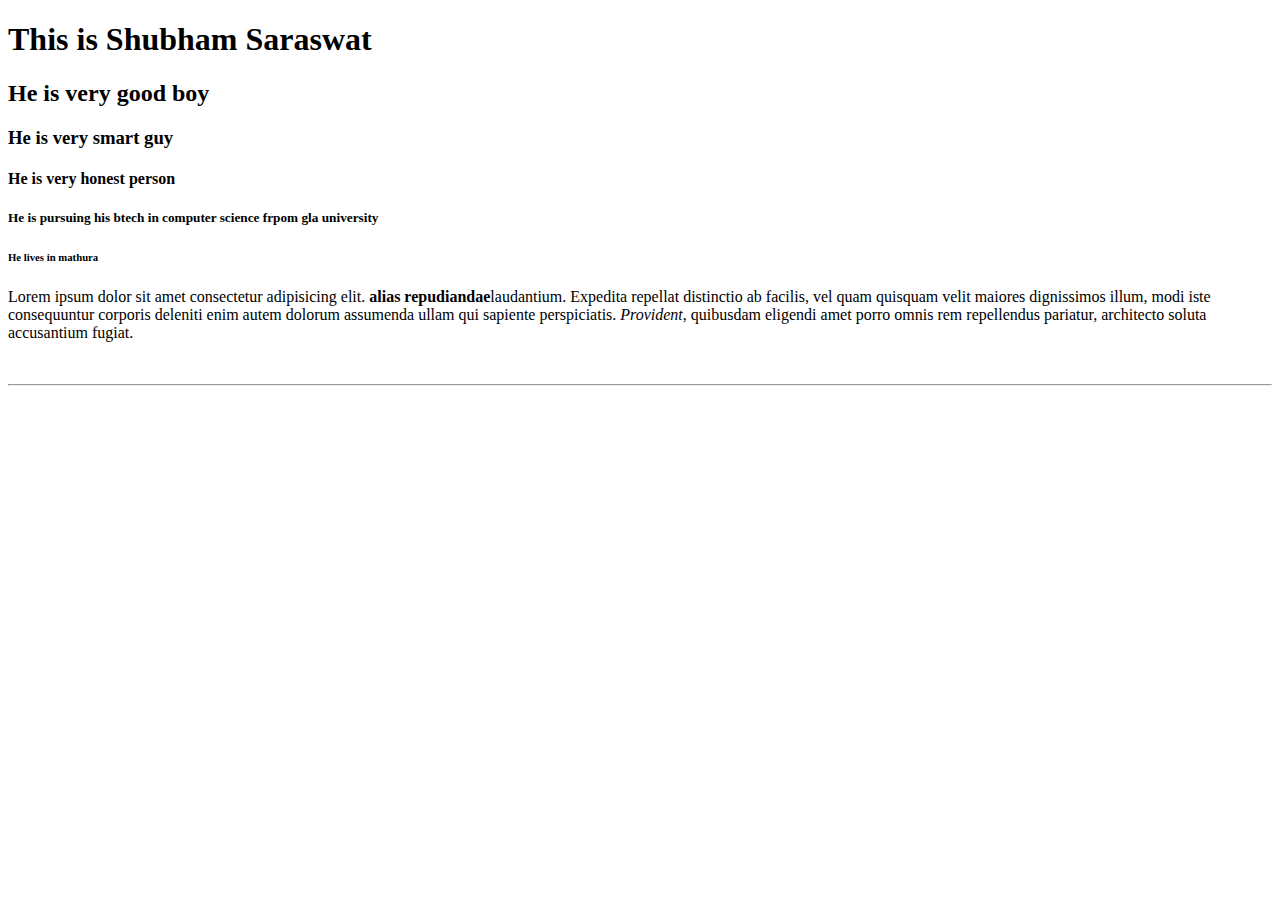
<file: index.html>
<!DOCTYPE html>
<html lang="en">
<head>
    <meta charset="UTF-8">
    <meta name="viewport" content="width=device-width, initial-scale=1.0">
    <!-- discription of the website -->
    <meta name="Discription" content="this is discription">
    <!-- when this keywords type on search engine then this website will open -->
    <meta name="keywords" content ="html,html tuturial">
    <!-- title of the website -->
    <title>Document</title>
    
</head>
<body>
    <!-- these are  heading tags -->
    <h1>This is Shubham Saraswat</h1>
    <h2>He is very good boy</h2>
    <h3>He is very smart guy</h3>
    <h4>He is very honest person</h4>
    <h5>He is pursuing his btech in computer science frpom gla university</h5>
    <h6>He lives in mathura</h6>
    <!-- this is a paragraph tag  lorem 50 for 50 words-->
    <p>Lorem ipsum dolor sit amet consectetur adipisicing elit. <strong>alias repudiandae</strong>laudantium. Expedita repellat distinctio ab facilis, vel quam quisquam velit maiores dignissimos illum, modi iste consequuntur corporis deleniti enim autem dolorum assumenda ullam qui sapiente perspiciatis. <em>Provident</em>, quibusdam eligendi amet porro omnis rem repellendus pariatur, architecto soluta accusantium fugiat.</p>
    <!-- strong for boldness and em for italic -->
    <!-- br for spaces and hr for horizontal line -->
    <br>
    <hr>

</body>
</html>
</file>
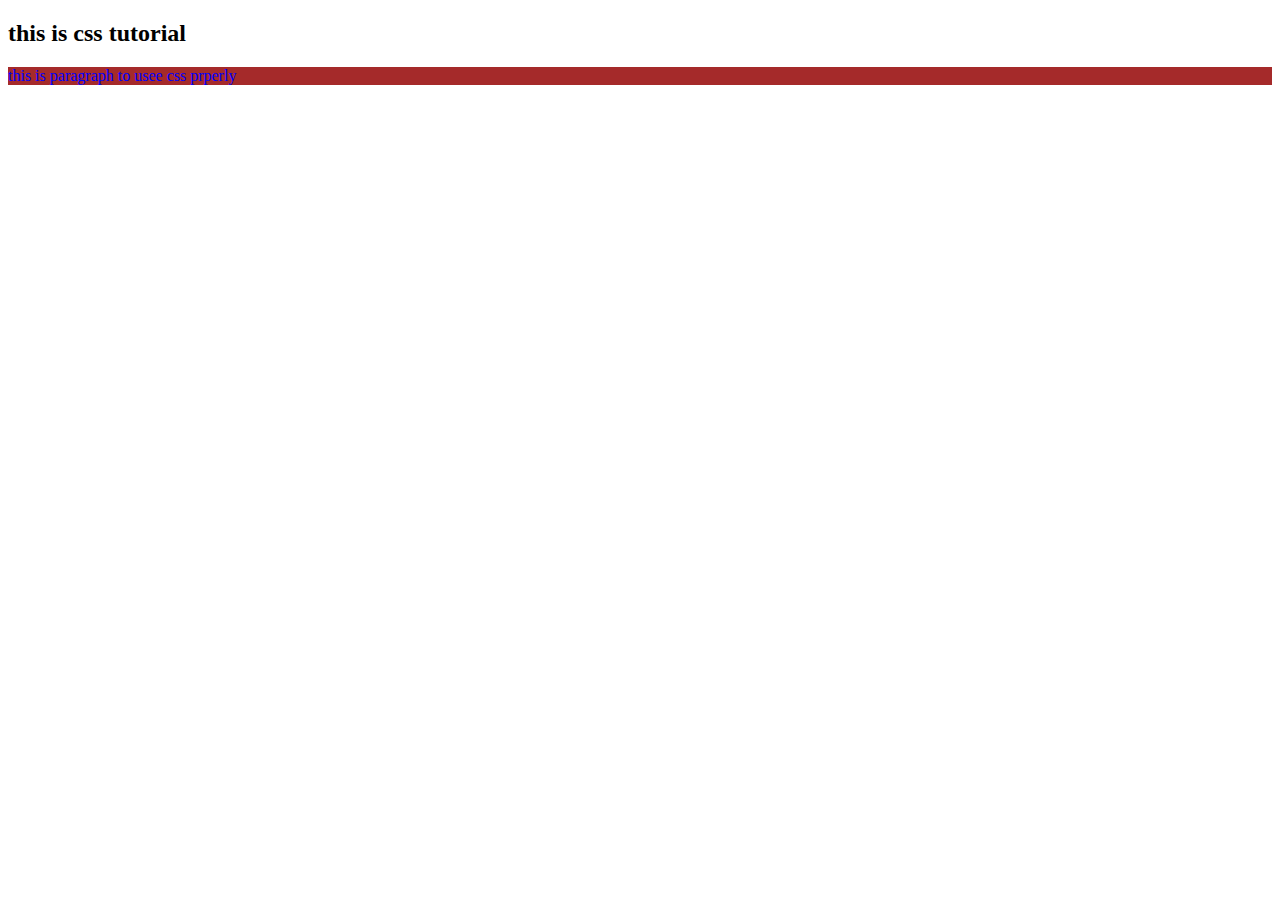
<file: addcss.html>
<!DOCTYPE html>
<html lang="en">
<head>
    <meta charset="UTF-8">
    <meta name="viewport" content="width=device-width, initial-scale=1.0">
    <title>Document</title>
    <!-- this is internal css -->
    <style>
        p{
            color: brown;
            background-color:cornflowerblue;
        }
    </style>
    <!-- if we use !important in front of anyone css format then it will aply to the html item -->
    <!-- this is external css in which we add external css file to give styling -->
    <link rel="stylesheet" href="css1.css">
</head>
<body>
    <h2>this is css tutorial</h2>
    <!-- this is inline css -->
    <p style="color: blue; background-color: brown;">this is paragraph to usee css prperly</p>
</body>
</html>
</file>
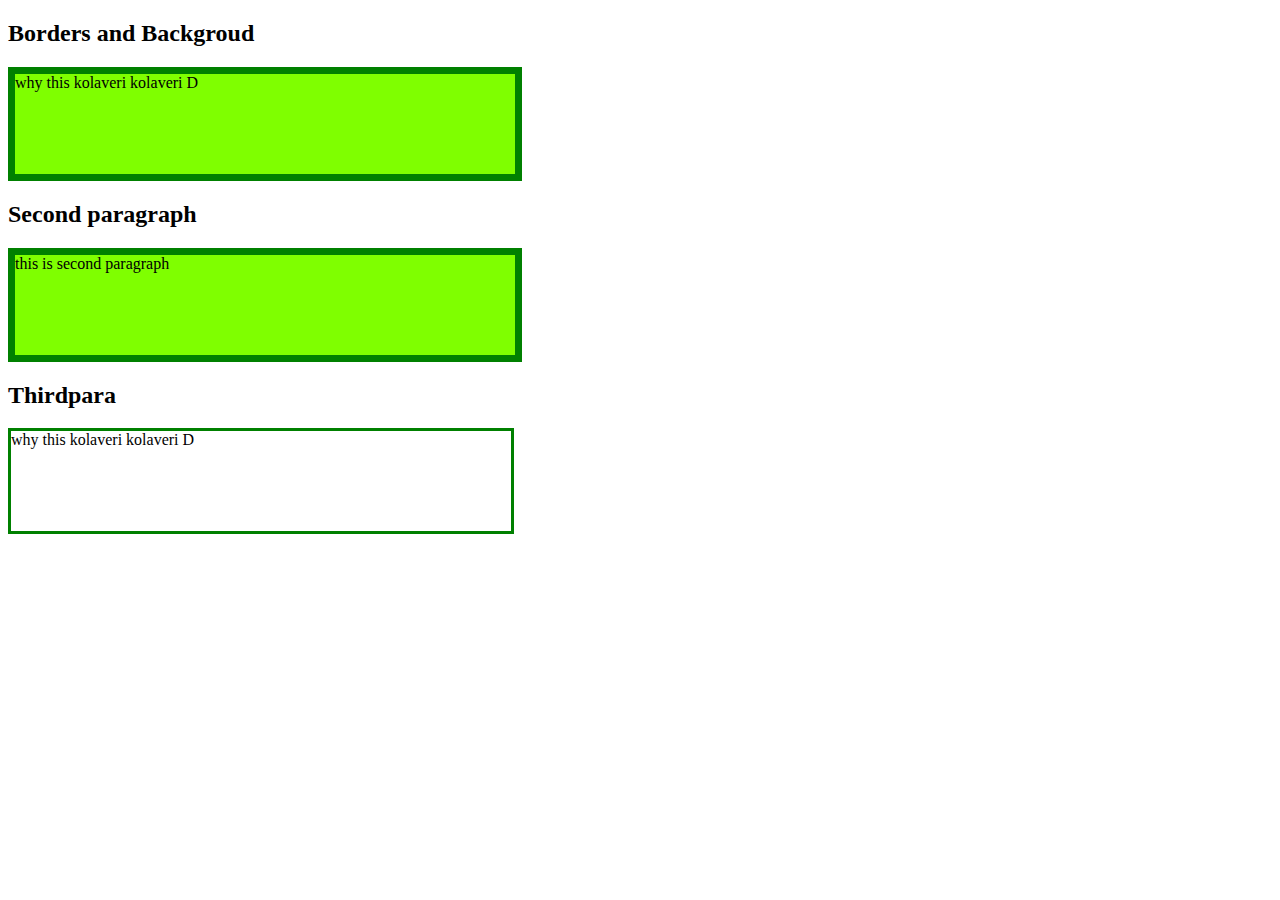
<file: border_and)background.html>
<!DOCTYPE html>
<html lang="en">
<head>
    <meta charset="UTF-8">
    <meta name="viewport" content="width=device-width, initial-scale=1.0">
    <title>Border and Background </title>
    <style>
        #firstpara{
            background-color: chartreuse;
            width:500px;
            height: 100px;
            border:3px solid green;
            /* border-color: crimson; */
            border-width: 7px
            /* border-style: solid; */
            /* border-radius: 3px; */
        }

        #secondpara{
            background-color: chartreuse;
            width:500px;
            height: 100px;
            border:3px solid green;
            /* border-color: crimson; */
            border-width: 7px
            /* border-style: solid; */
            /* border-radius: 3px; */
        }
        #thirdpara{
            width:500px;
            height: 100px;
            background-image: url(https://www.bing.com/images/search?view=detailV2&ccid=TInEnmCd&id=4BC7C766D29FB8C8BB86754D43CD3A3B1697CF3D&thid=OIP.TInEnmCdpttL9thR8unjnQHaEK&mediaurl=https%3a%2f%2fimages.trvl-media.com%2fmedia%2fcontent%2fshared%2fimages%2ftravelguides%2fdestination%2f6023599%2fGuam-51609.jpg&exph=526&expw=936&q=images&simid=608036295370082345&ck=A5DCAA5383513B5AE026DF03A274EC25&selectedindex=0&form=IRPRST&ajaxhist=0&first=1&scenario=ImageBasicHover);
            border: 3px solid green;
        }
    </style>
</head>
<body>
    <h2>Borders and Backgroud</h2>
    <p id="firstpara">why this kolaveri kolaveri D</p>
    <h2>Second paragraph</h2>
    <p id="secondpara">this is second paragraph</p>
    <h2>Thirdpara</h2>
    <p id="thirdpara">why this kolaveri kolaveri D</p>

</body>
</html>
</file>
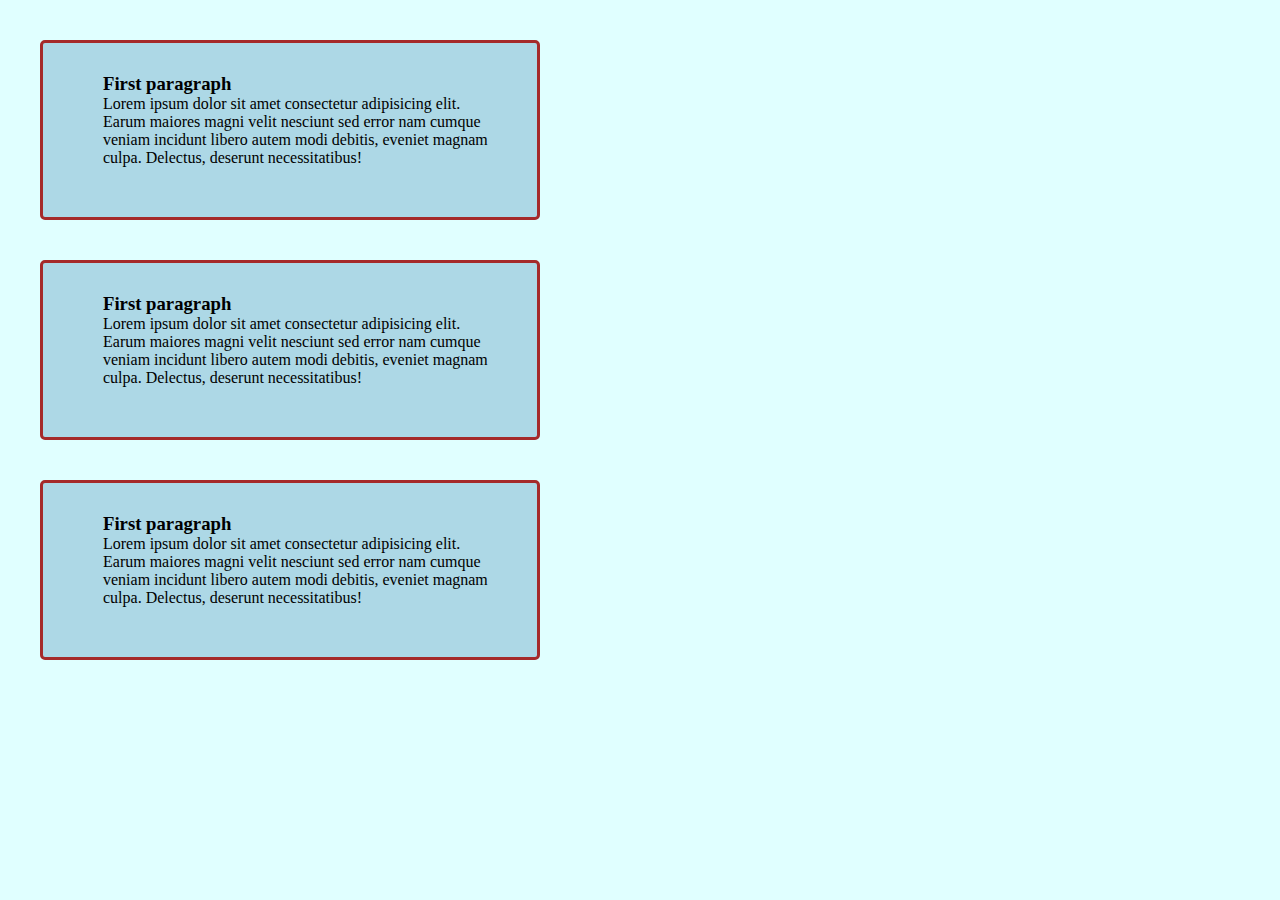
<file: boxmodel_padding_margin.html>
<!DOCTYPE html>
<html lang="en">
<head>
    <meta charset="UTF-8">
    <meta name="viewport" content="width=device-width, initial-scale=1.0">
    <title>Boxmodel padding and margin</title>
    <style>
        *{
            /* univershal selector */
            box-sizing: border-box;
            margin: 0px;
            padding: 0px;

        }
        body{
            background-color: lightcyan;
        }
        .container{
            background-color: lightblue;
            border: 3px solid brown;
            width: 500px;
            border-radius:5px;

            /* we can set margin and padding in the box */
            /* padding :top right bottom left */
            padding : 30px 40px 50px 60px;
            margin:40px;
        }
    </style>
</head>
<body>
    <div class="container">
        <h3>First paragraph</h3>
        <p>Lorem ipsum dolor sit amet consectetur adipisicing elit. Earum maiores magni velit nesciunt sed error nam cumque veniam incidunt libero autem modi debitis, eveniet magnam culpa. Delectus, deserunt necessitatibus!</p>
    </div>
    <div class="container">
        <h3>First paragraph</h3>
        <p>Lorem ipsum dolor sit amet consectetur adipisicing elit. Earum maiores magni velit nesciunt sed error nam cumque veniam incidunt libero autem modi debitis, eveniet magnam culpa. Delectus, deserunt necessitatibus!</p>
    </div>
    <div class="container">
        <h3>First paragraph</h3>
        <p>Lorem ipsum dolor sit amet consectetur adipisicing elit. Earum maiores magni velit nesciunt sed error nam cumque veniam incidunt libero autem modi debitis, eveniet magnam culpa. Delectus, deserunt necessitatibus!</p>
    </div>
</body>
</html>
</file>
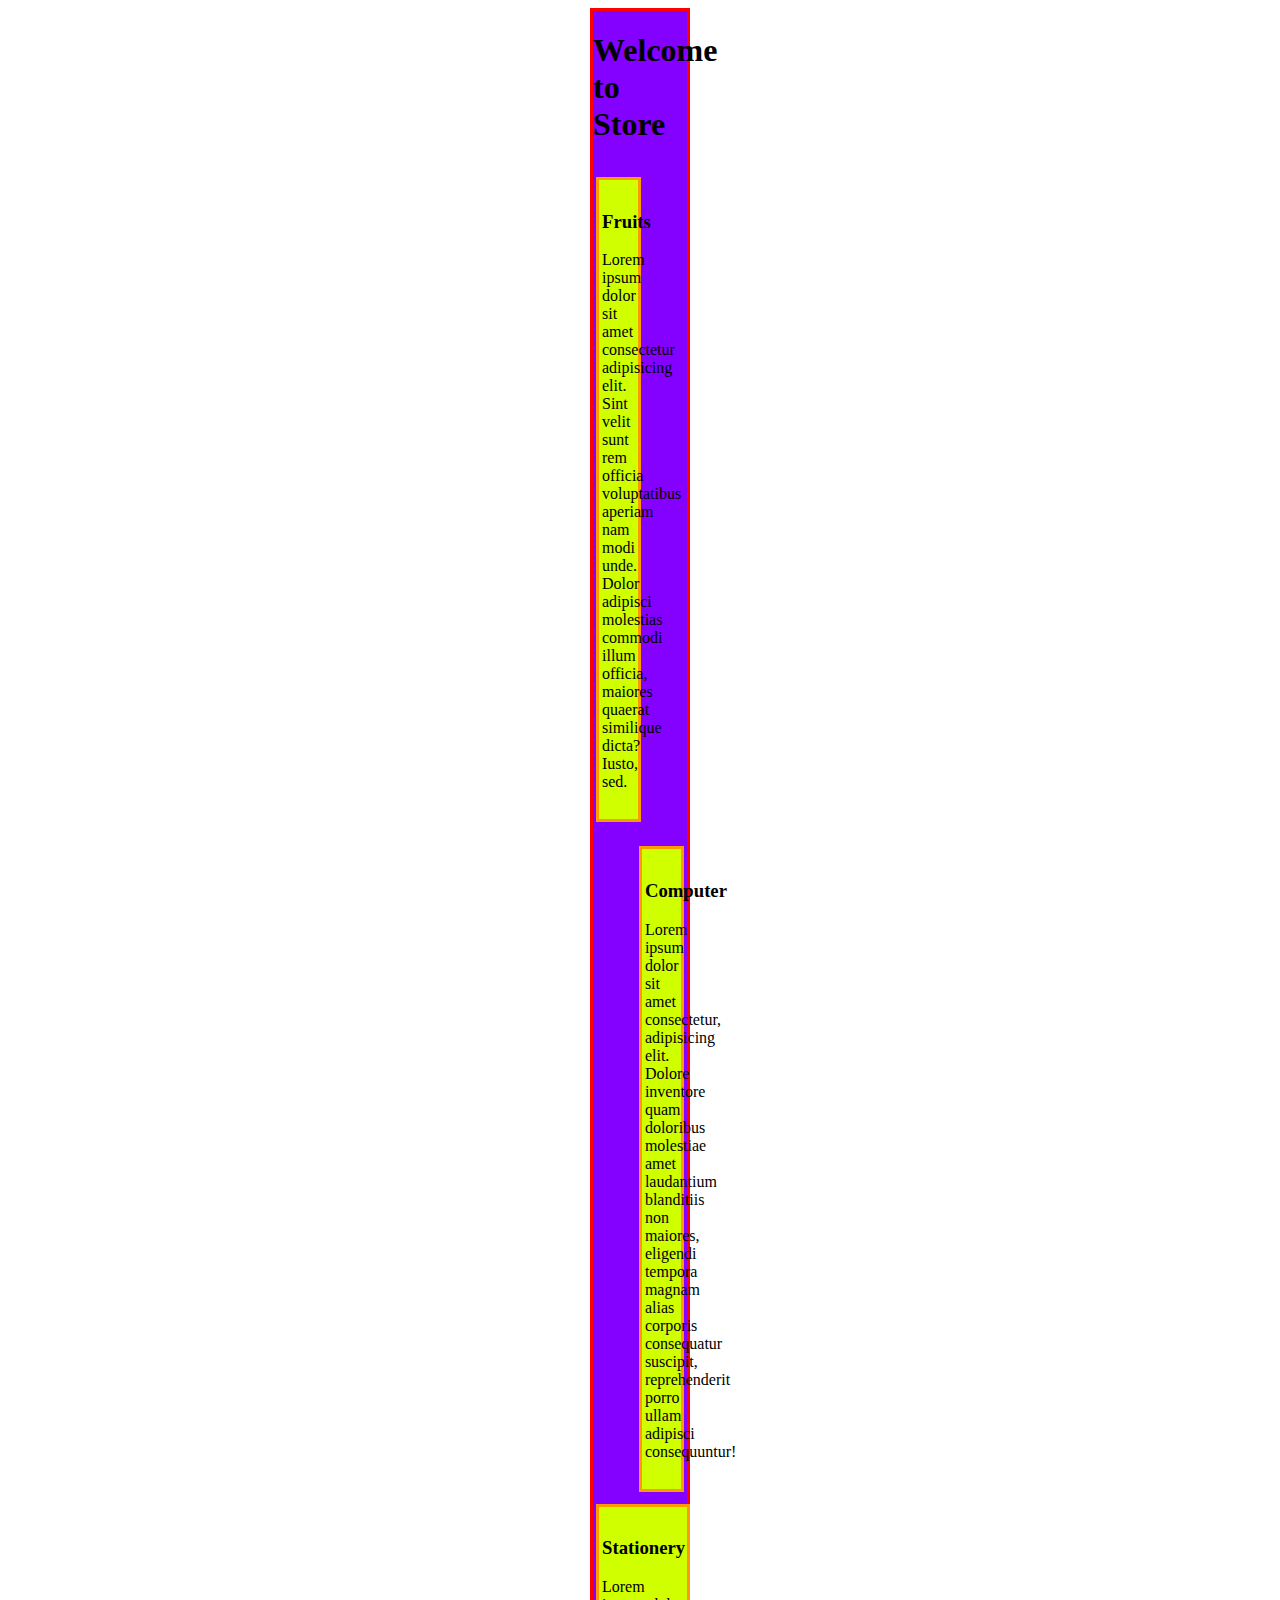
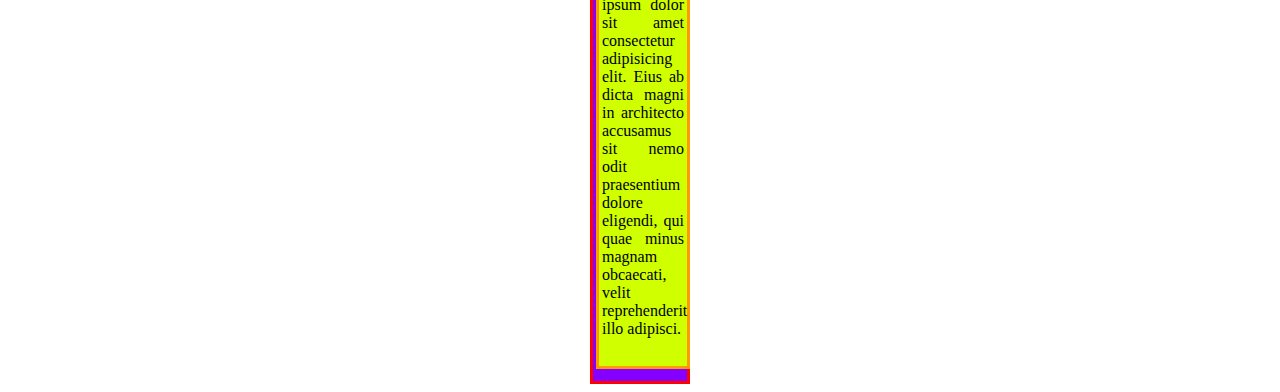
<file: float_clear.html>
<!DOCTYPE html>
<html lang="en">
<head>
    <meta charset="UTF-8">
    <meta name="viewport" content="width=device-width, initial-scale=1.0">
    <title>Float Clear</title>
    <style>
        *{
            box-sizing: border-box;
        }
        .container{
            width: 100px;
            border: 3px solid red;
            /* for taking content in the center use margin autop */
            margin:auto; 
            background-color:rgb(132, 0, 255)
        }

        .item{
            width: 100px;
            border: 3px solid rgb(255, 153, 0);
            margin: 12px 3px;
            padding:12px 3px;
            background-color:rgb(208, 255, 0)
        }
        #fruits{
            float:left;
            width : 48%;
        }
        #computer{
            float: right;
            width : 48%;

        }
        #stationery{
            clear: both;
            width: 100%;

        }
        p,h1{
            text-align:justify;
        }

    </style>
</head>
<body>
    <div class="container">
        <h1>Welcome to Store</h1>
        <div id="fruits" class="item">
            <h3>Fruits</h3>
            <p>Lorem ipsum dolor sit amet consectetur adipisicing elit. Sint velit sunt rem officia voluptatibus aperiam nam modi unde. Dolor adipisci molestias commodi illum officia, maiores quaerat similique dicta? Iusto, sed.
            </p>
        </div>
        <div id="computer" class="item">
            <h3>Computer</h3>
            <p>Lorem ipsum dolor sit amet consectetur, adipisicing elit. Dolore inventore quam doloribus molestiae amet laudantium blanditiis non maiores, eligendi tempora magnam alias corporis consequatur suscipit, reprehenderit porro ullam adipisci consequuntur!</p>
        </div>
        <div id="stationery" class="item">
            <h3>Stationery</h3>
            <p>Lorem ipsum dolor sit amet consectetur adipisicing elit. Eius ab dicta magni in architecto accusamus sit nemo odit praesentium dolore eligendi, qui quae minus magnam obcaecati, velit reprehenderit illo adipisci.</p>
        </div>
    </div>
</body>
</html>
</file>
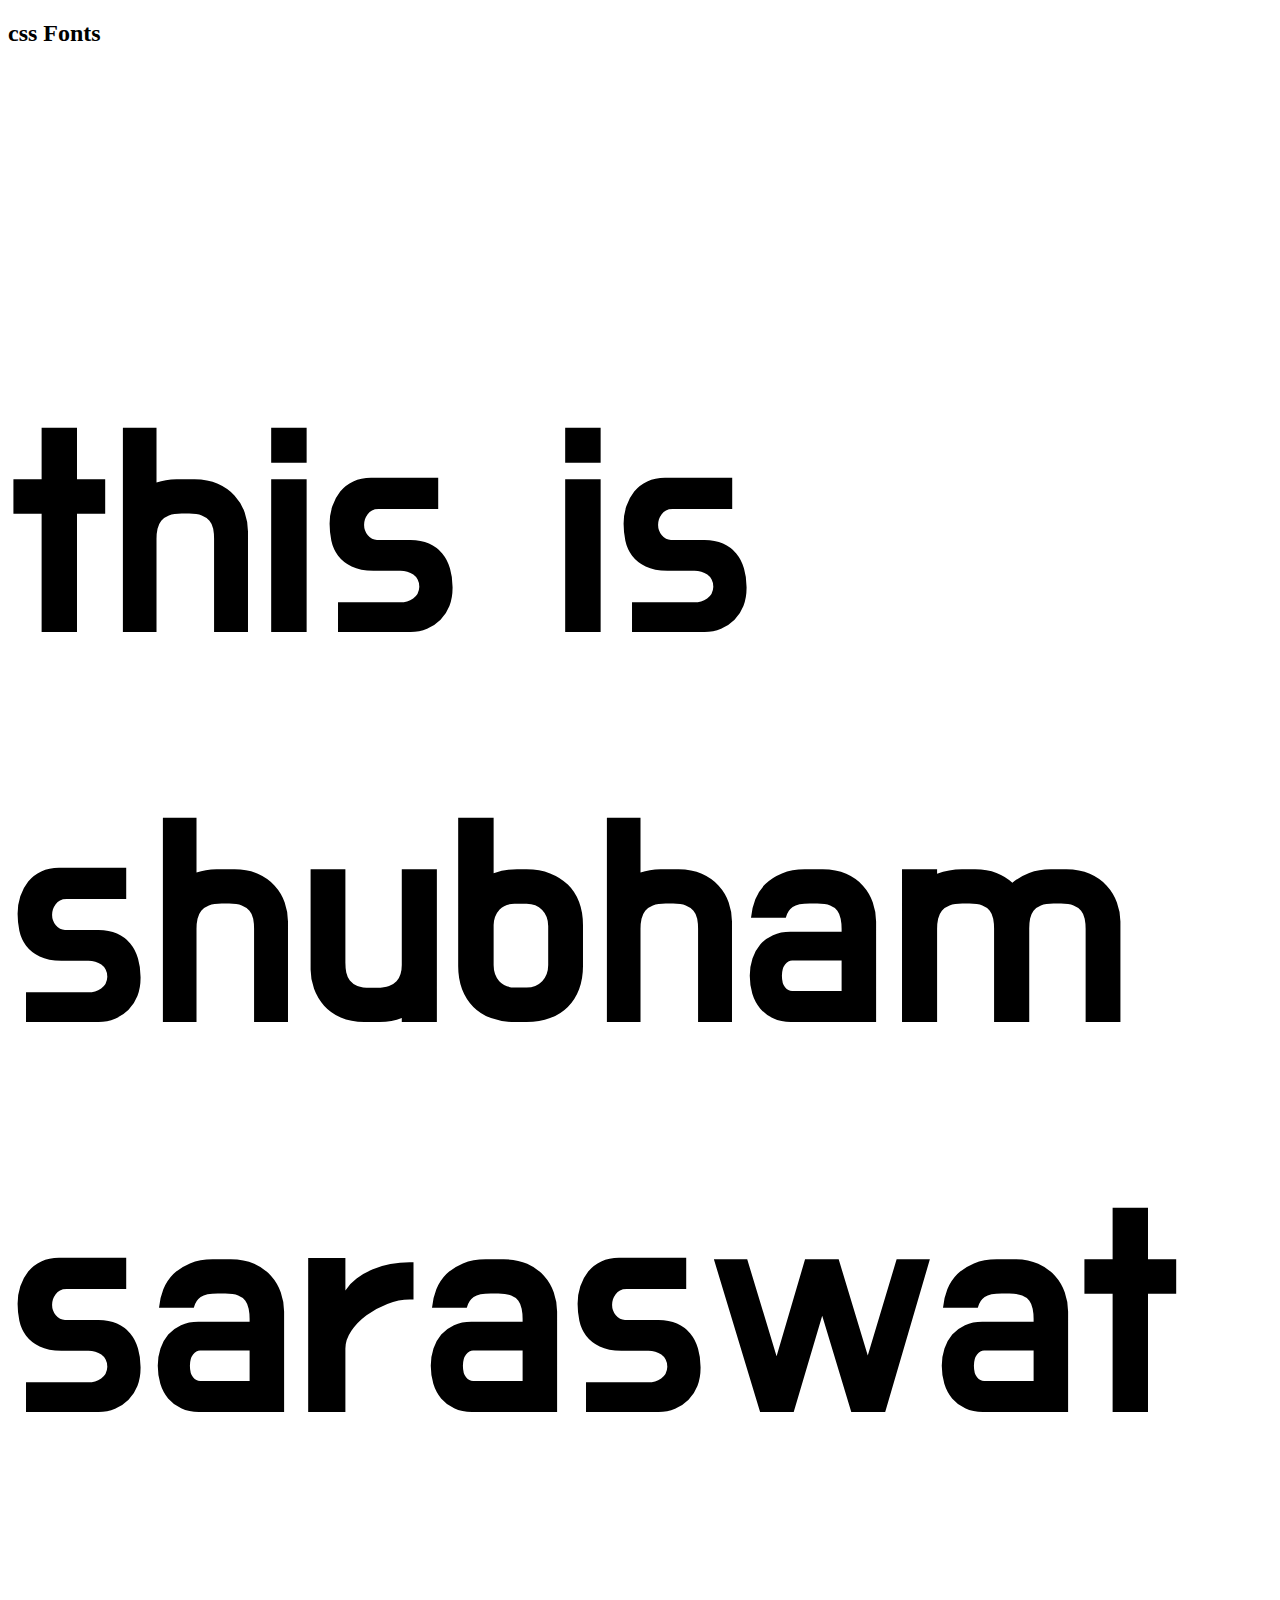
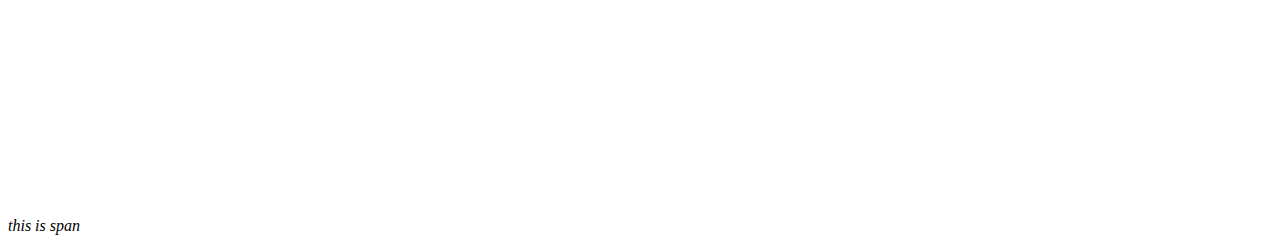
<file: fonts.html>
<!DOCTYPE html>
<html lang="en">
<head>
    <meta charset="UTF-8">
    <meta name="viewport" content="width=device-width, initial-scale=1.0">
    <title>Fonts using css </title>
    <link href="https://fonts.googleapis.com/css2?family=Do+Hyeon&display=swap" rel="stylesheet"> 
    <style>
        p{
            font-family: 'Do Hyeon', sans-serif;
            font-size: 300px;
            line-height:1.3em;
        }
        span{
            font-family: Cambria, Cochin, Georgia, Times, 'Times New Roman', serif;
            font-style: italic;
        }
    </style>
</head>
<body>
    <h2>css Fonts</h2>
    <p>this is shubham saraswat</p>
    <span>this is span</span>
</body>
</html>
</file>
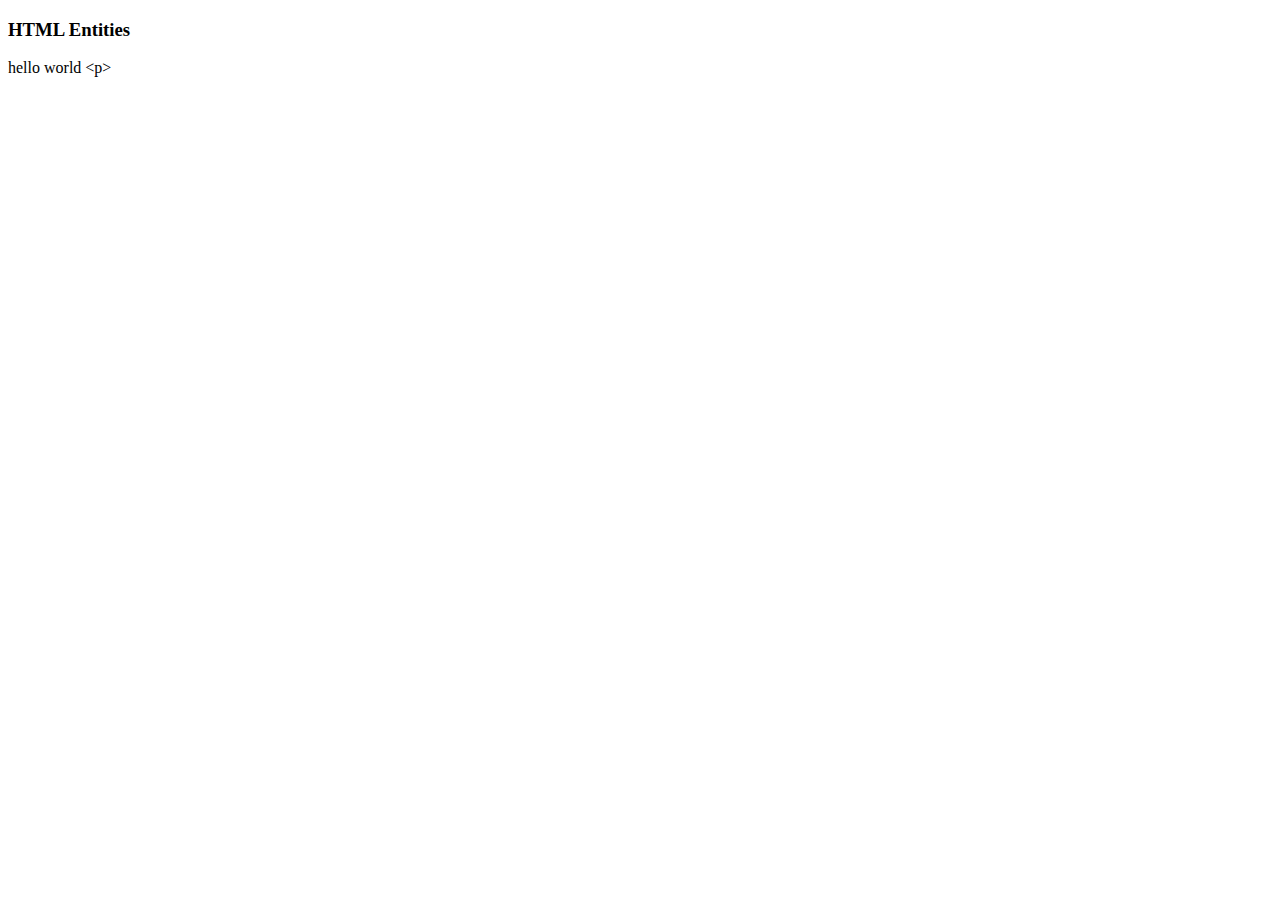
<file: html_entities.html>
<!DOCTYPE html>
<html lang="en">
<head>
    <meta charset="UTF-8">
    <meta name="viewport" content="width=device-width, initial-scale=1.0">
    <title>Html Enities</title>
</head>
<body>
    <h3>HTML Entities</h3>
    <div>
        <p>hello world &lt;p&gt;</p>
        <!-- lt for lesser the and gt for greator then -->
        <!-- &nbsp for no blank spaces -->
        <!-- &copy for copyright -->
        <!-- these entities are used for special chrachters... -->
    </div>
</body>
</html>
</file>
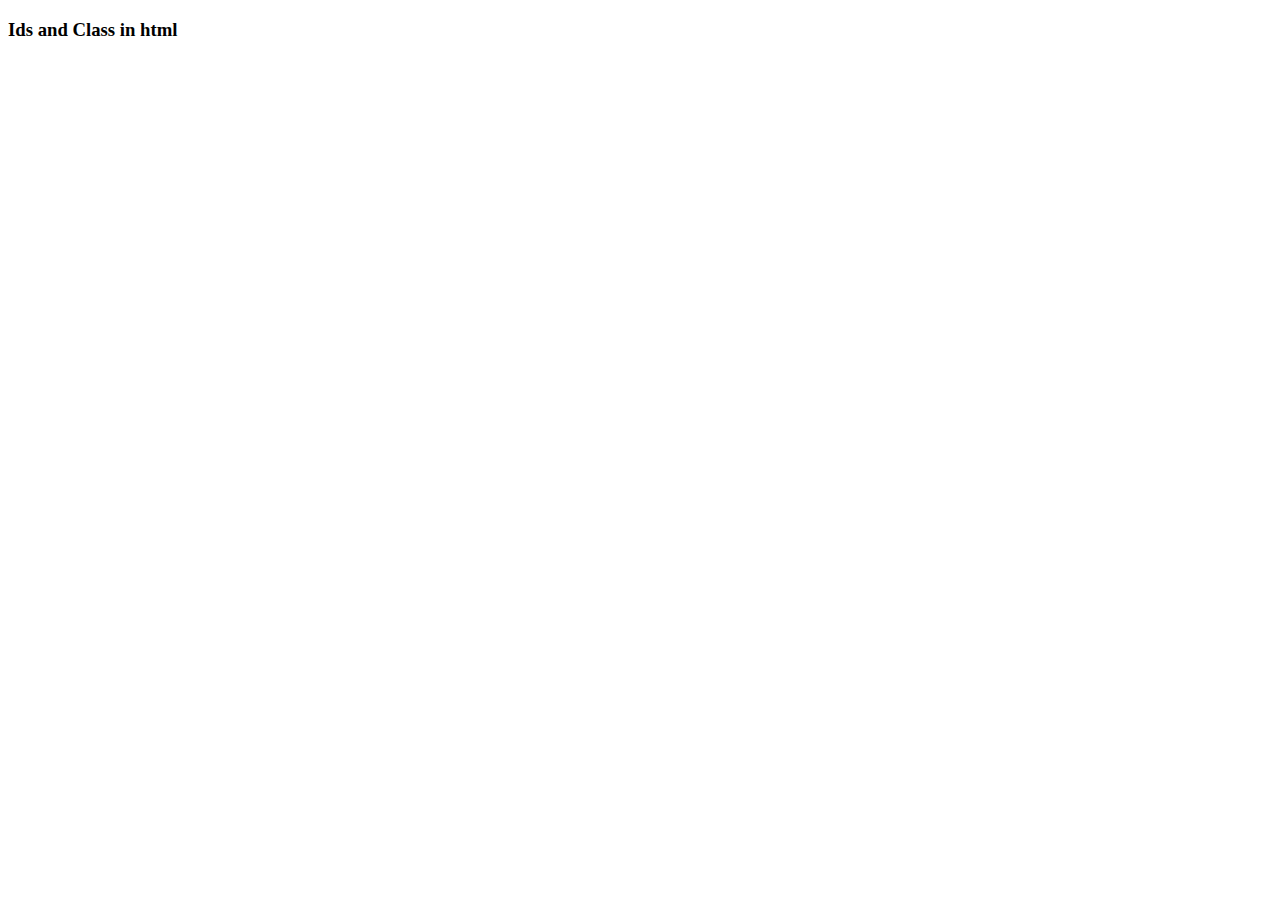
<file: id_and_class.html>
<!DOCTYPE html>
<html lang="en">
<head>
    <meta charset="UTF-8">
    <meta name="viewport" content="width=device-width, initial-scale=1.0">
    <title>Id and class</title>
</head>
<body>
    <h3>Ids and Class in html</h3>
    <!-- ham yahan id denge unique to indentify and class bnayenge css me taaki usme ham border color de ske poore div tag ke andar waale item ko -->
    <div id="MainBox" class="redbg"></div>
    <!-- we can also use more than one class  -->
    <div id="another id" class="myclass myclass2"></div>
    <!-- . for class like  div .myclass.myclass2 -->
    <!-- # for automatic id for tag -->
    
</body>
</html>
</file>
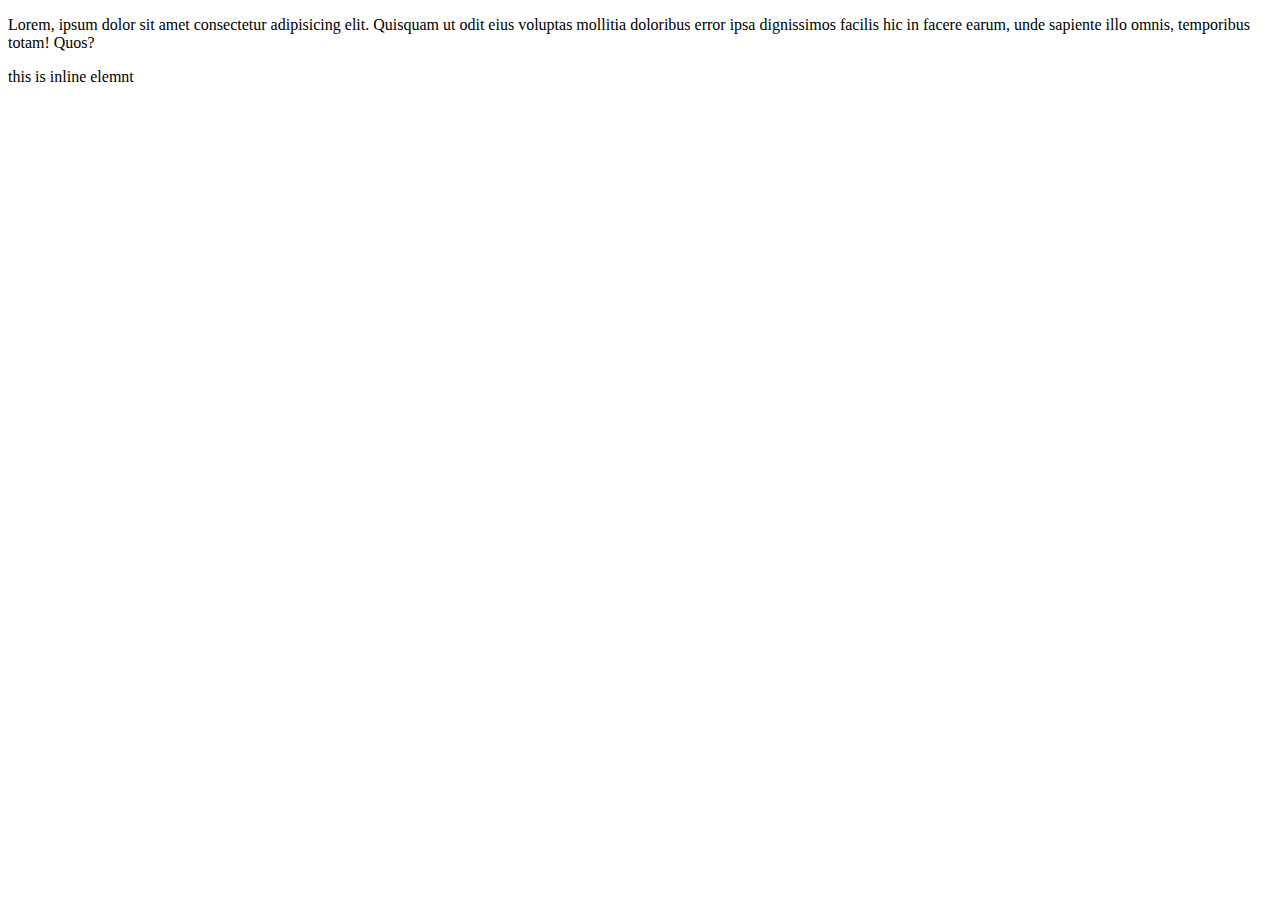
<file: inline_and_blockelements.html>
<!DOCTYPE html>
<html lang="en">
<head>
    <meta charset="UTF-8">
    <meta name="viewport" content="width=device-width, initial-scale=1.0">
    <title>Inline and Block level Elements</title>
</head>
<body>
    <!-- this is a block level elemnt bcz it takes full width to show on website -->
    <p>Lorem, ipsum dolor sit amet consectetur adipisicing elit. Quisquam ut odit eius voluptas mollitia doloribus error ipsa dignissimos facilis hic in facere earum, unde sapiente illo omnis, temporibus totam! Quos?</p>
    <span>this is inline elemnt</span>
</body>
</html>
</file>
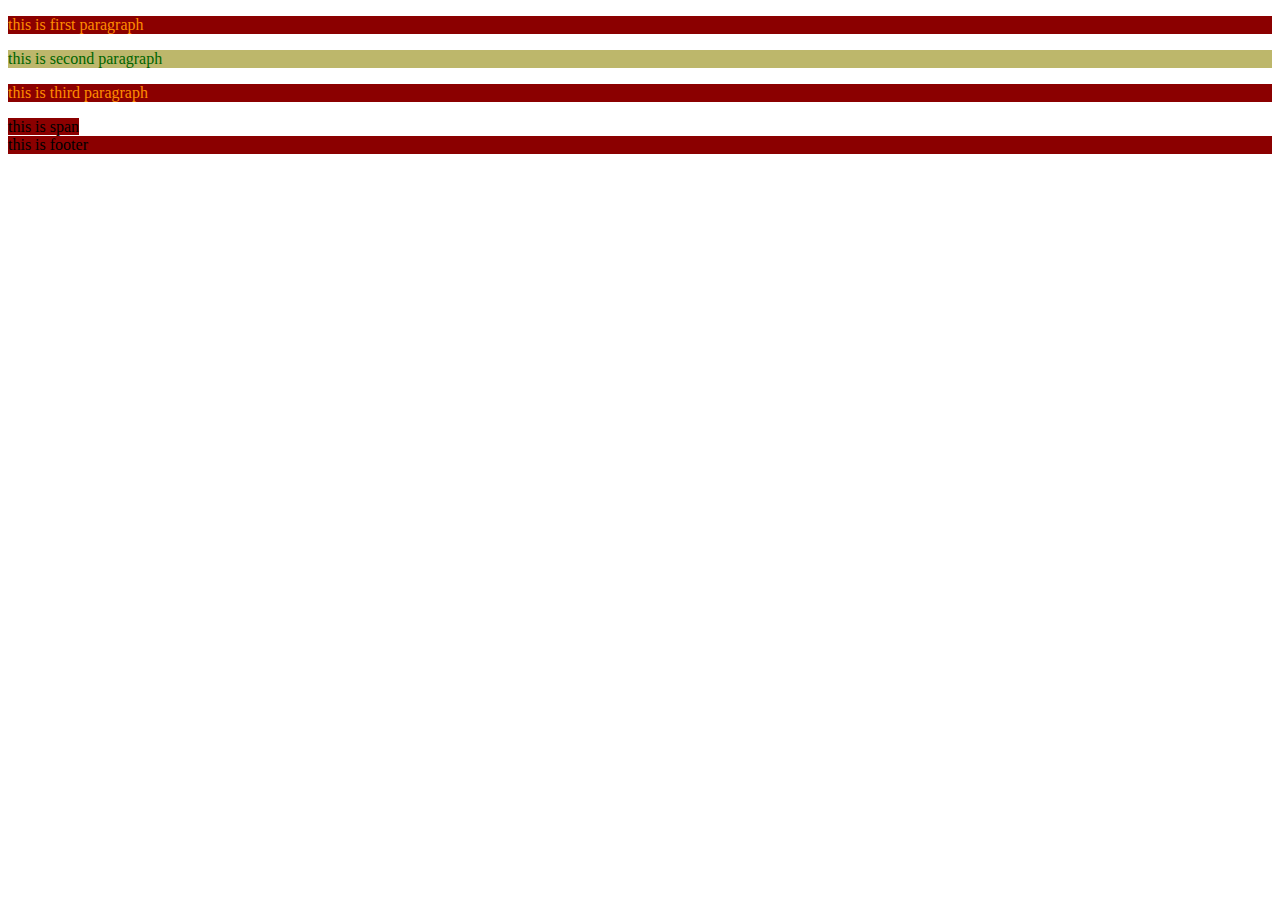
<file: selectors.html>
<!DOCTYPE html>
<html lang="en">
<head>
    <meta charset="UTF-8">
    <meta name="viewport" content="width=device-width, initial-scale=1.0">
    <title>selectors in css</title>
    <style>
        /* id k saath select krna paragraph ko */
        #firstbg{
            color: cyan;
        }
        /* class k saath select krna paragraph ko */
        .bluebg{
            color: darkgreen;
            background-color: darkkhaki;
        }
        /* element k saath select krna paragraph ko */
        p{
            color: darkorange;
            background-color: darkred;
        }
        /* grouping krke select krna */
        footer,span{
            background-color: darkred;
        }

    </style>
</head>
<body>
    <!-- id k saath style kiya h -->
    <p id="firstpara">this is first paragraph</p>
    <!-- class k saath style kiya h -->
    <p id="secondpara" class="bluebg">this is second paragraph</p>
    <p>this is third paragraph</p>
    <span>this is span</span>
    <footer>this is footer</footer>
</body>
</html>
</file>
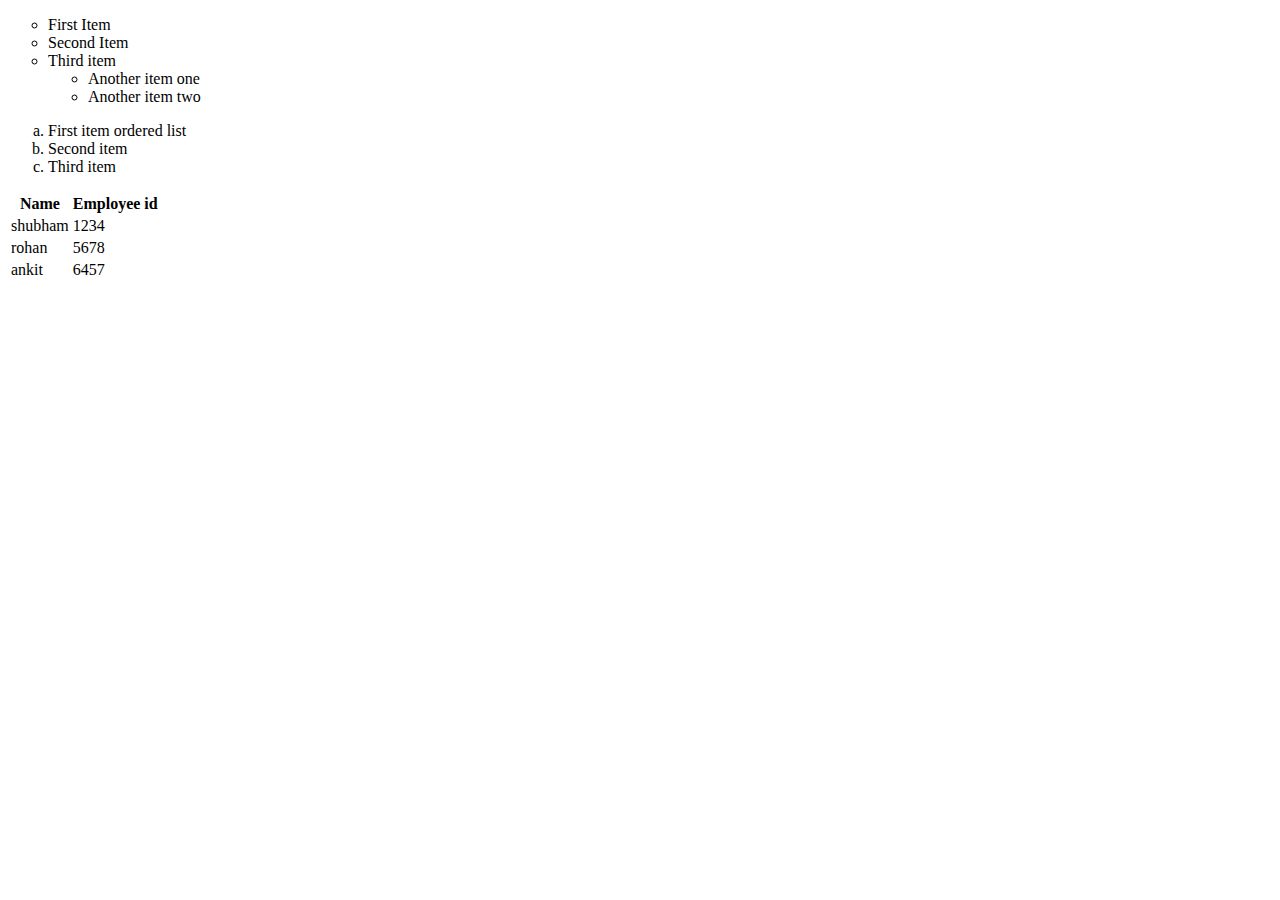
<file: table_and_list.html>
<!DOCTYPE html>
<html lang="en">
<head>
    <meta charset="UTF-8">
    <meta name="viewport" content="width=device-width, initial-scale=1.0">
    <title>Document</title>
</head>
<body>
    <!-- ui tag for unordered list type for bullets of type circle ,square...etc -->
    <ul type="circle">
        <!-- li tag for list items -->
        <li>First Item</li>
        <li>Second Item</li>
        <li>Third item</li>
        <ul>
            <!-- list inside list -->
            <li>
                Another item one
            </li>
            <li>
                Another item two
            </li>
        </ul>
    </ul>
    <!-- ol tag for ordered list -->
    <ol type="a">
        <li>First item ordered list</li>
        <li>Second item</li>
        <li>Third item</li>

    </ol>

    <!-- tables-->
    <table>
        <thead>
            <tr>
                <th>Name</th>
                <th>Employee id</th>
            </tr>
        </thead>
        <tbody>
            <tr>
                <td>shubham</td>
                <td>1234</td>
            </tr>
            <tr>
                <td>rohan</td>
                <td>5678</td>
            </tr>
            <tr>
                <td>ankit</td>
                <td>6457</td>
            </tr>
        </tbody>
    </table>


</body>
</html>
</file>
<file: css1.css>
/* to give styling to the paragraph in html file */
p{
    color: bisque;
    background-color:blue;
}
</file>
